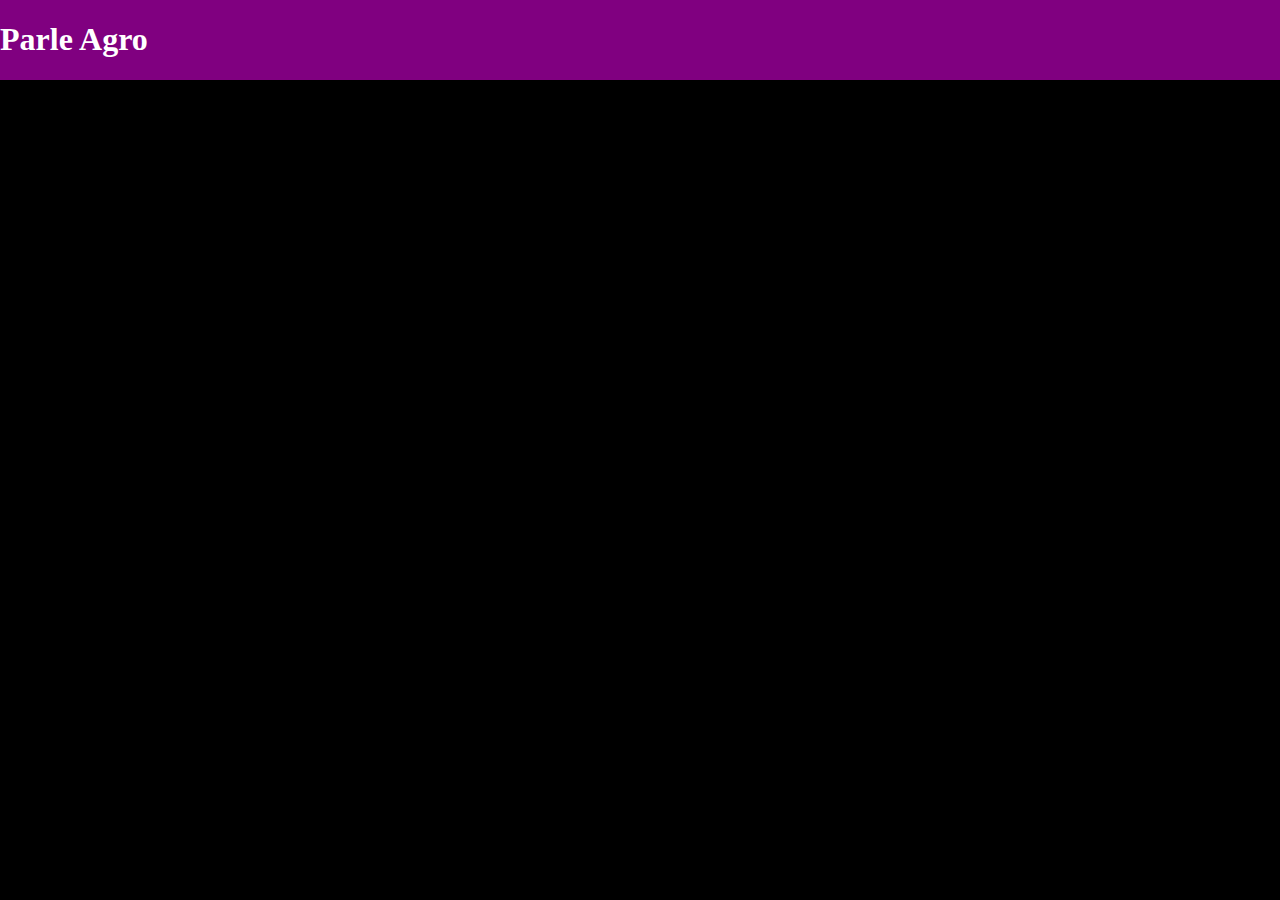
<file: test.html>
<body style="height: 100vh;width: 100vw;margin: 0;padding: 0;display: flex;align-items: start;justify-content: start;background-color: black;">
    
    <div style="display: flex;align-items: start;width: 100vw;flex-direction: column;">
      
      <!-- Nav bar code     -->
        <div style="display: flex;;justify-content: start;width: 100vw;background-color: purple;">
        <h1 style="color: white;">Parle Agro</h1>
        <div style="display: flex;margin-left:75vw ;align-items: center;
</file>
